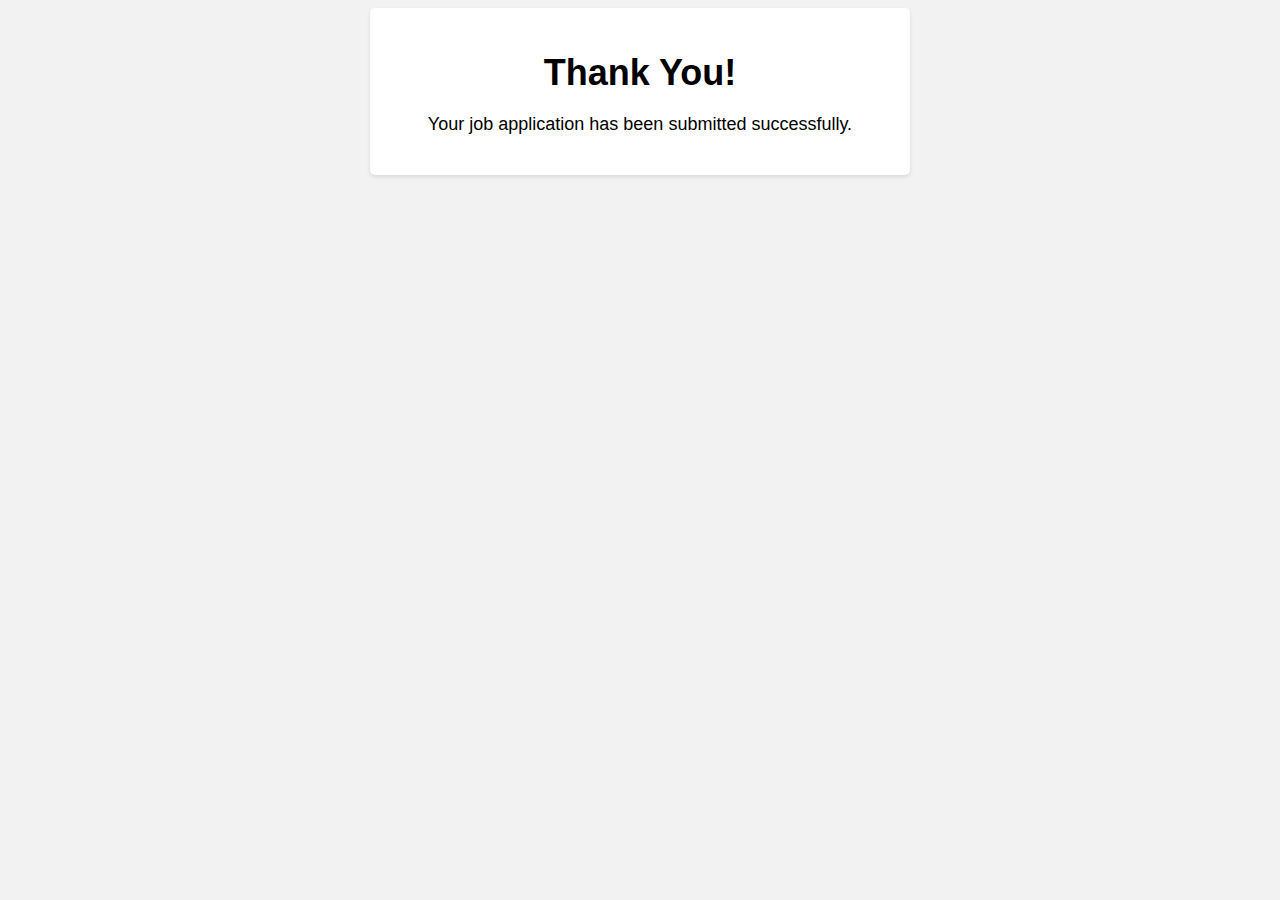
<file: job/templates/thankyou.html>
<!DOCTYPE html>
<html>
<head>
    <title>Thank You</title>
    <style>
        body {
    font-family: Arial, sans-serif;
    background-color: #f2f2f2;
    color: #000;
}

.container {
    max-width: 500px;
    margin: 0 auto;
    padding: 20px;
    background-color: #fff;
    border-radius: 5px;
    box-shadow: 0 2px 4px rgba(0, 0, 0, 0.1);
    text-align: center;
}

h1 {
    font-size: 36px;
    margin-bottom: 20px;
}

p {
    font-size: 18px;
    margin-bottom: 20px;
}


    </style>
</head>
<body>
    <div class="container">
        <h1>Thank You!</h1>
        <p>Your job application has been submitted successfully.</p>
    </div>
</body>
</html>
</file>
